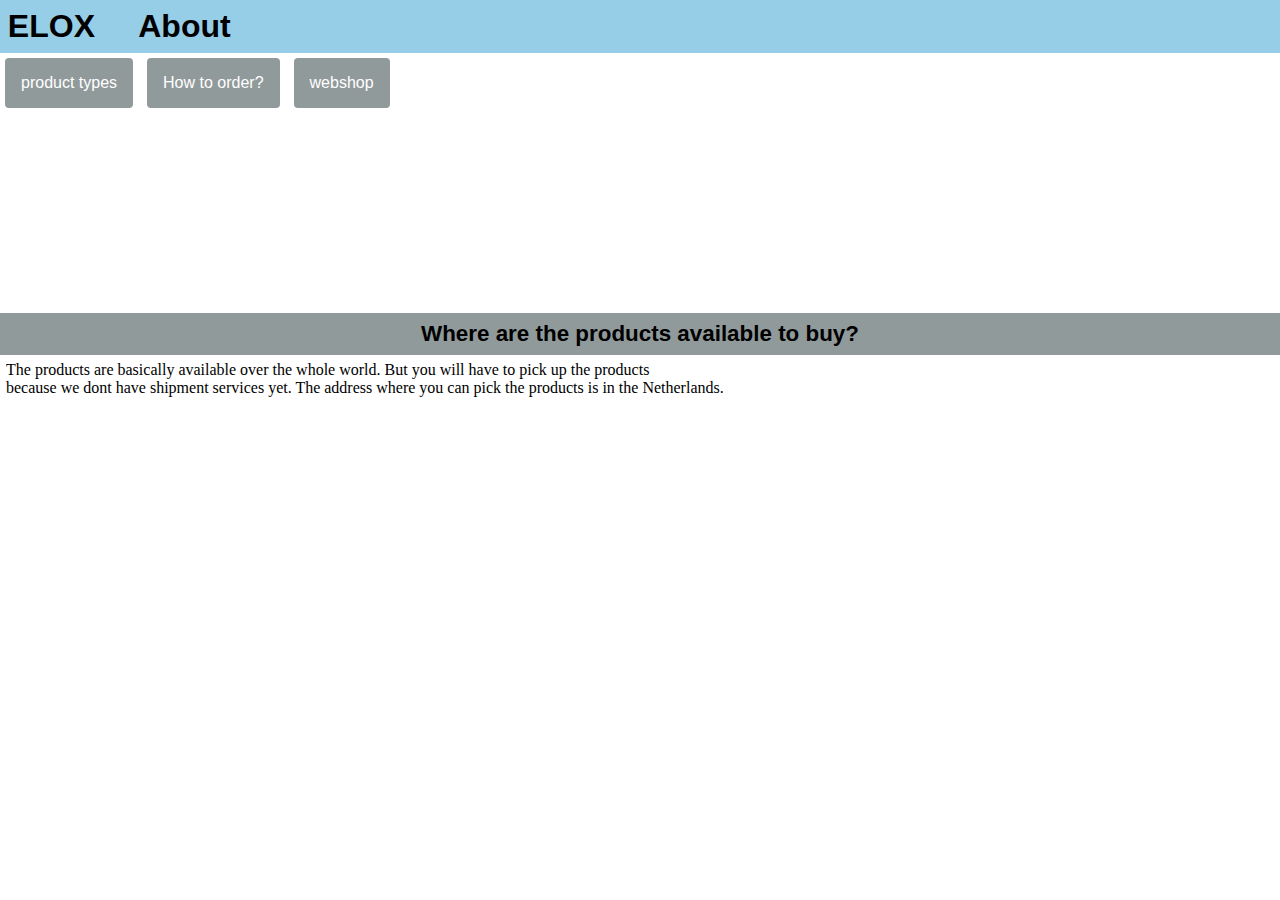
<file: about.html>
<!DOCTYPE html>
<html lang="en">
<head>

    <meta charset="UTF-8">
    <meta http-equiv="X-UA-Compatible" content="IE=edge">
    <meta name="viewport" content="width=device-width, initial-scale=1.0">
    <link rel="stylesheet" href="styles.css">
    <title>Elox About</title>

</head>

    <body>
    
        <h1 id="title">
          ELOX &nbsp;&nbsp;&nbsp; About
        </h1>

        <div class="dropdown">

            <button class="dropbtn">
              product types
            </button>

            <div class="dropdown-content">

              <a href="partsetup.html">
                Part setups
              </a>

              <a href="electronictools.html">
                Electronic tools
              </a>

              <a href="#">
                Automation devices
              </a> 

            </div>

          </div>


        <button id="b-0">

          <a href="order.html">
            How to order?
          </a>
        </button>

        <button id="b-0">

          <a href="index.html">
            webshop
          </a>

        </button>

          <div class="dd-ln">

            <h1>
              Where are the products available to buy?
            </h1>

          </div>

          <div class="stndrd-p">

            <p>              
                The products are basically available over the whole world. But you will have to pick up the products <br>
                because we dont have shipment services yet. The address where you can pick the products is in the Netherlands.
            </p>

        </div>

    </body>

</html>
</file>
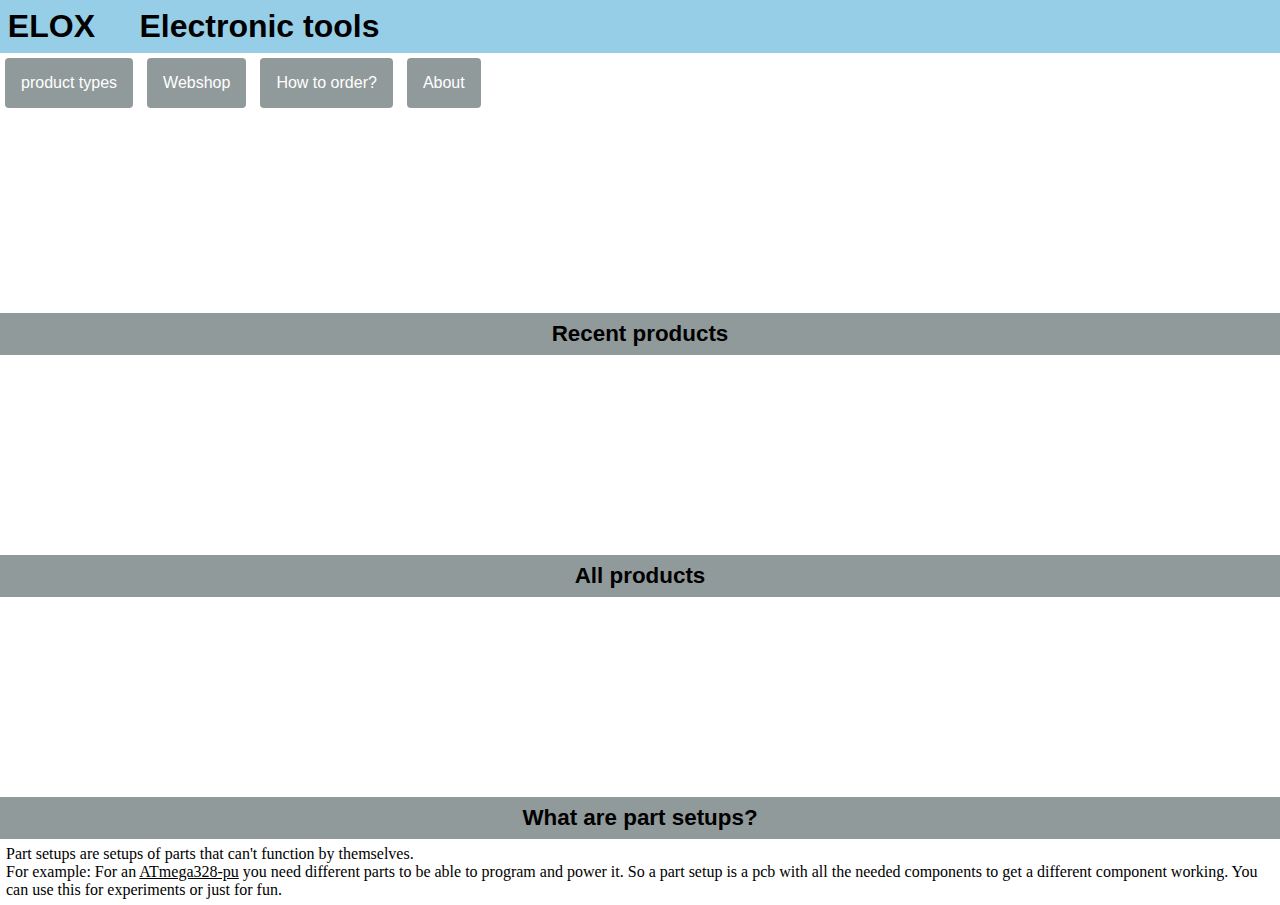
<file: electronictools.html>
<!DOCTYPE html>
<html lang="en">
<head>

    <meta charset="UTF-8">
    <meta http-equiv="X-UA-Compatible" content="IE=edge">
    <meta name="viewport" content="width=device-width, initial-scale=1.0">
    <link rel="stylesheet" href="styles.css">
    <title>Elox Partsetups</title>

</head>

    <body>
    
        <h1 id="title">ELOX &nbsp;&nbsp;&nbsp; Electronic tools</h1>

        <div class="dropdown">

            <button class="dropbtn">
              product types
            </button>

            <div class="dropdown-content">

              <a href="partsetup.html">
                Part setups
              </a>

              <a href="#">
                Automation devices
              </a> 

            </div>

          </div>


        <button id="b-0"><a href="index.html">Webshop</a></button>

        <button id="b-0"><a href="order.html">How to order?</a></button>

        <button id="b-0"><a href="about.html">About</a></button>

        <div class="dd-ln">

            <h1>
              Recent products
            </h1>

        </div>

        <div class="dd-ln">

            <h1>
              All products
            </h1>

        </div>


        <div class="dd-ln">

            <h1>
              What are part setups?
            </h1>

        </div>

        <div class="stndrd-p">

            <p>
              Part setups are setups of parts that can't function by themselves. <br> 
              For example: For an <a href="#" style="color: black; text-decoration: underline;">ATmega328-pu</a> you need different parts to be able to program and power it. 
              So a part setup is a pcb with all the needed components to get a different component working. You can use this for experiments or just for fun.
            </p>

        </div>

    </body>

</html>
</file>
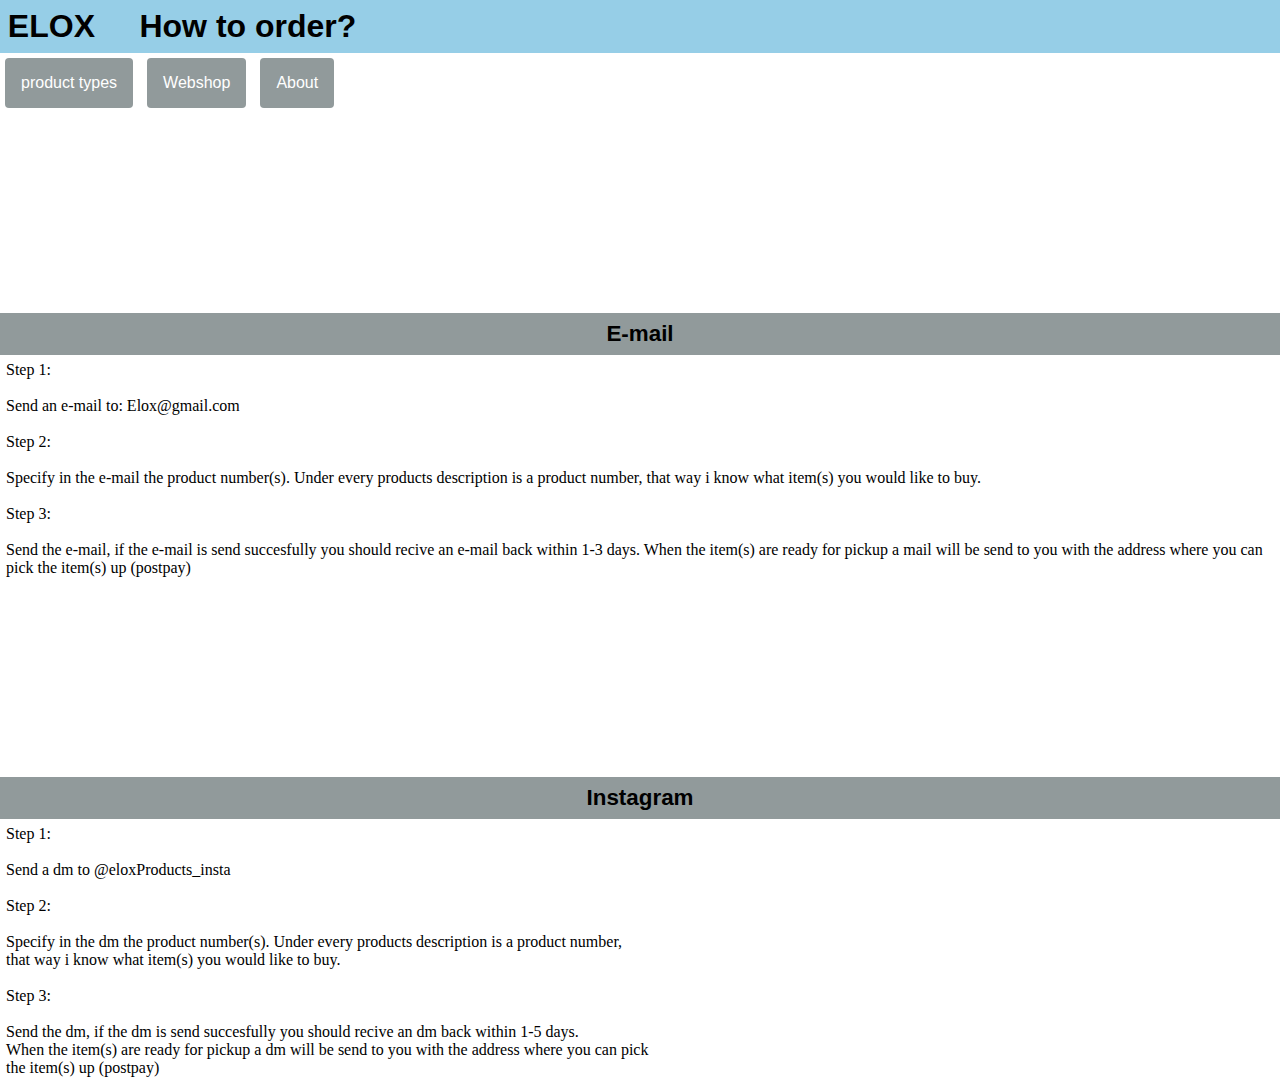
<file: order.html>
<!DOCTYPE html>
<html lang="en">
<head>
    <meta charset="UTF-8">
    <meta http-equiv="X-UA-Compatible" content="IE=edge">
    <meta name="viewport" content="width=device-width, initial-scale=1.0">
    <link rel="stylesheet" href="styles.css">
    <title>Elox how do i order?</title>
</head>

    <body>
        
        <h1 id="title">
            ELOX &nbsp;&nbsp;&nbsp; How to order?
        </h1>

        <div class="dropdown">

            <button class="dropbtn">product types</button>

            <div class="dropdown-content">

              <a href="partsetup.html">
                Part setups
              </a>

              <a href="electronictools.html">
                Electronic tools
              </a>
              
              <a href="#">
                Automation devices
              </a> 

            </div>

          </div>


        <button id="b-0"><a href="index.html">Webshop</a></button>

        <button id="b-0"><a href="about.html">About</a></button>

        <div class="dd-ln">
            <h1>E-mail</h1>
         </div>

        <div class="stndrd-p">
            <p>
                Step 1: <br><br>

                Send an e-mail to: Elox@gmail.com  <br><br>

                Step 2: <br><br>

                Specify in the e-mail the product number(s). Under every products description is a product number, that way i know what
                item(s) you would like to buy. <br><br>

                Step 3: <br><br>

                Send the e-mail, if the e-mail is send succesfully you should recive an e-mail back within 1-3 days.
                When the item(s) are ready for pickup a mail will be send to you with the address where you can pick the item(s) up (postpay)
            </p>
        </div>

        <div class="dd-ln">
            <h1>Instagram</h1>
         </div>

        <div class="stndrd-p">

            <p>
               Step 1: <br><br>

               Send a dm to @eloxProducts_insta <br><br>

               Step 2: <br><br>

               Specify in the dm the product number(s). Under every products description is a product number, <br>
               that way i know what item(s) you would like to buy. <br><br>

               Step 3: <br><br>

               Send the dm, if the dm is send succesfully you should recive an dm back within 1-5 days. <br>
               When the item(s) are ready for pickup a dm will be send to you with the address where you can pick <br>
               the item(s) up (postpay)
            </p>

        </div>

    </body>

</html>
</file>
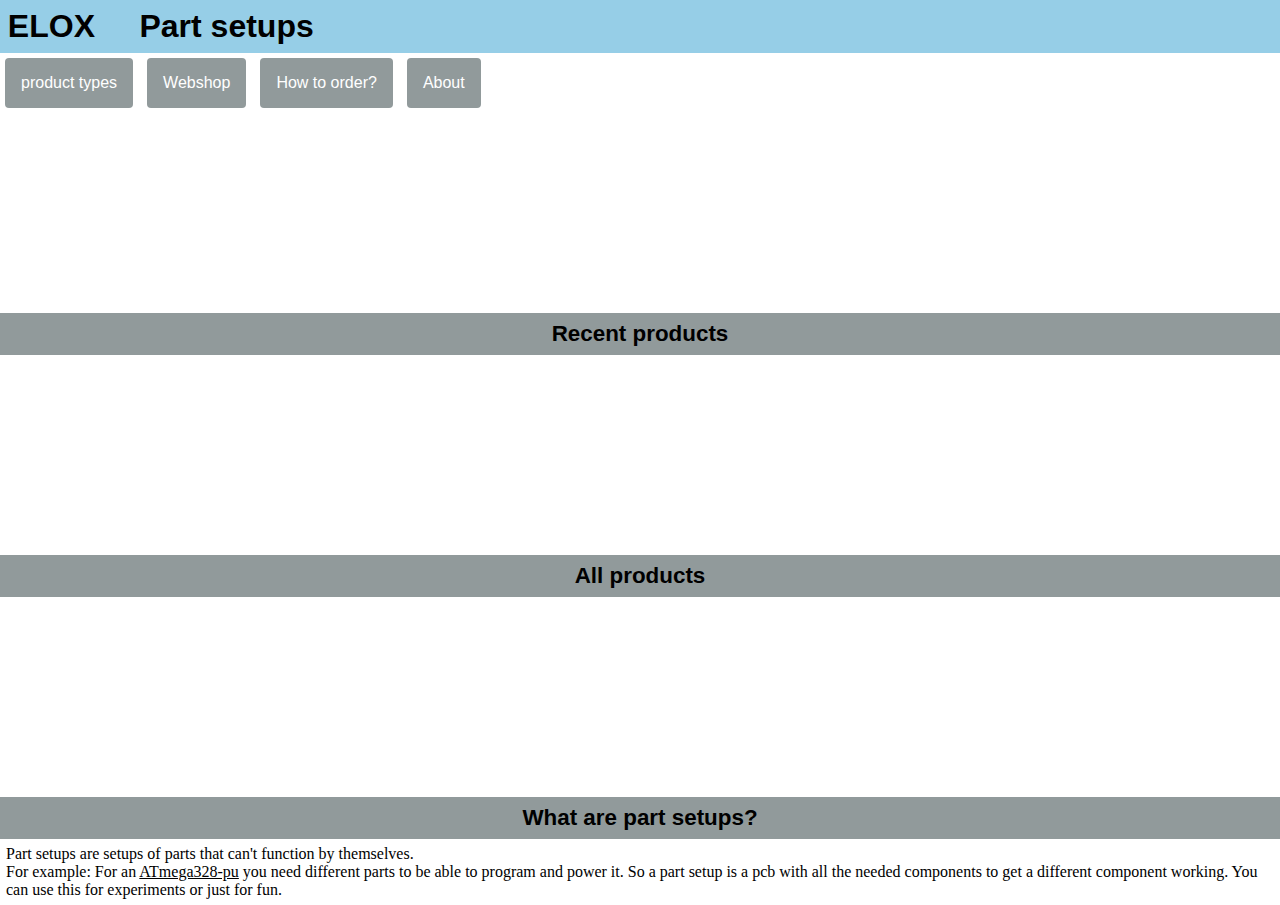
<file: partsetup.html>
<!DOCTYPE html>
<html lang="en">
<head>

    <meta charset="UTF-8">
    <meta http-equiv="X-UA-Compatible" content="IE=edge">
    <meta name="viewport" content="width=device-width, initial-scale=1.0">
    <link rel="stylesheet" href="styles.css">
    <title>Elox Partsetups</title>

</head>

    <body>
    
        <h1 id="title">ELOX &nbsp;&nbsp;&nbsp; Part setups</h1>

        <div class="dropdown">

            <button class="dropbtn">
              product types
            </button>

            <div class="dropdown-content">

              <a href="electronictools.html">
                Electronic tools
              </a>

              <a href="#">
                Automation devices
              </a> 

            </div>

          </div>


        <button id="b-0"><a href="index.html">Webshop</a></button>

        <button id="b-0"><a href="order.html">How to order?</a></button>

        <button id="b-0"><a href="about.html">About</a></button>

        <div class="dd-ln">

            <h1>
              Recent products
            </h1>

        </div>

        <div class="dd-ln">

            <h1>
              All products
            </h1>

        </div>


        <div class="dd-ln">

            <h1>
              What are part setups?
            </h1>

        </div>

        <div class="stndrd-p">

            <p>
              Part setups are setups of parts that can't function by themselves. <br> 
              For example: For an <a href="#" style="color: black; text-decoration: underline;">ATmega328-pu</a> you need different parts to be able to program and power it. 
              So a part setup is a pcb with all the needed components to get a different component working. You can use this for experiments or just for fun.
            </p>

        </div>

    </body>

</html>
</file>
<file: styles.css>
* {

  padding: 0px;
  margin: 0px;

}

#title {

  font-family: -apple-system,BlinkMacSystemFont,"Segoe UI",Roboto,"Helvetica Neue",Arial,"Noto Sans","Liberation Sans",sans-serif,"Apple Color Emoji","Segoe UI Emoji","Segoe UI Symbol","Noto Color Emoji";
  background-color: rgb(150, 206, 231);
  padding: 0.492rem;
  padding-left: 0.200m;
}

.dropbtn {
  
    background-color: #919a9b;
    color: white;
    padding: 16px;
    font-size: 16px;
    border: none;
    border-radius: 4px;
    margin: 5px;
    transition: .3s ease;

  }
  
  .dropdown {

    position: relative;
    display: inline-block;

  }
  
  .dropdown-content {

    display: none;
    position: absolute;
    background-color: rgb(150, 206, 231);
    min-width: 130px;
    box-shadow: 0px 8px 16px 0px rgba(0,0,0,0.2);
    z-index: 1;
    margin-left: 6px;
    margin-top: 0px;
    border-radius: 10px;
    transition: .3s ease;

  }
  
  .dropdown-content a {

    color: black;
    padding: 12px 16px;
    text-decoration: none;
    display: block;

  }

  .dropdown-content a:active {

    color: rgb(61, 58, 58);
    padding: 12px 16px;
    text-decoration: none;
    display: block;

  }
  
  .dropdown-content a:hover {background-color: rgb(100, 136, 145); border-radius: 10px; transition: .3s ease;}
  
  .dropdown:hover .dropdown-content {display: block;}
  
  .dropdown:hover .dropbtn {

    background-color: #919a9b77;
    border-radius: 4px;
    margin: 5px;
    border-radius: 10px;
    transition: .3s ease;

  }
  

.dd-ln {

  margin-top: 200px;
  background-color: #919a9b;
  padding: 0.500rem;
  text-align: center;
  font-size: 0.700rem;
  font-family:'Trebuchet MS', 'Lucida Sans Unicode', 'Lucida Grande', 'Lucida Sans', Arial, sans-serif ;

}

.p-img {

  max-width: 100%;
  height: auto;

}

#b-0 {

  background-color: #919a9b;
  color: white;
  padding: 16px;
  font-size: 16px;
  border: none;
  border-radius: 4px;
  margin: 5px;
  text-decoration: none;
  transition: .3s ease;

}

a {

  text-decoration: none;
  color: white;

}

#b-0:hover {

  background-color: #ddd;
  color: white;
  padding: 16px;
  font-size: 16px;
  border: none;
  border-radius: 10px;
  margin: 5px;
  text-decoration: none;
  transition: .3s ease;
}

.stndrd-p{

  margin: 6px

}

.grid-100w-100h{

  display: grid;
  grid-template-columns: 20% 20%;
  text-align: center;
  font-family: Verdana, Geneva, Tahoma, sans-serif;
  font-size: 0.860rem;
  column-gap: 15px;
  row-gap: 15px;
  margin: 10px;

}

#search-btn{

  background-color: #8a8f8c;
  border-color: white;
  border-style: solid;
  padding: 2px;
  border-radius: 2px;
  transition: .3s ease;

}

#search-btn:hover {

  background-color: #ddd;
  border-color: white;
  border-style: solid;
  padding: 2px;
  border-radius: 7px;
  cursor: pointer;
  transition: .3s ease;
  
}

.product-img {

  max-width: 40%;
  height: auto;

}
</file>
